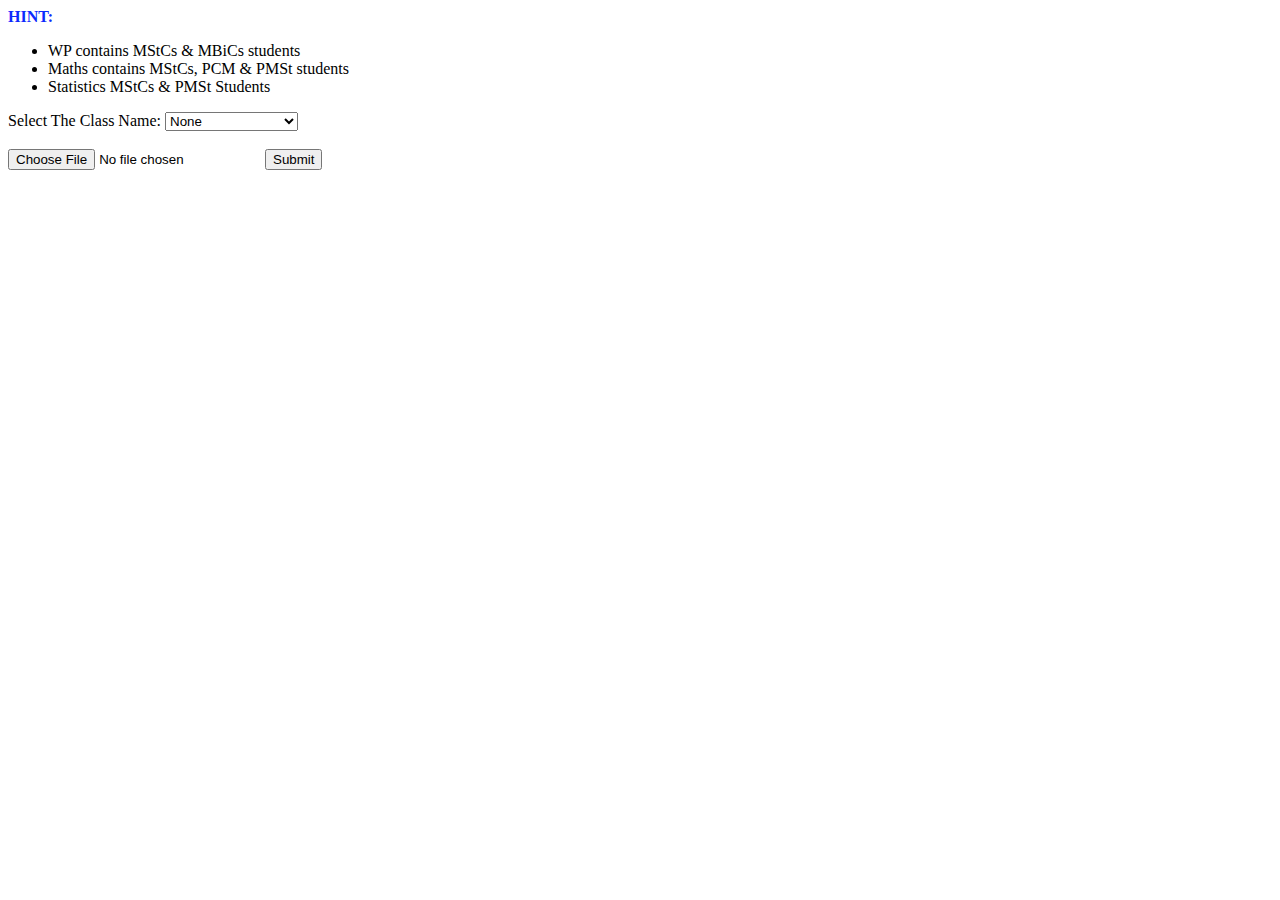
<file: index.html>
<!DOCTYPE html>
<html lang="en">
<head>
    <meta charset="UTF-8">
    <meta name="viewport" content="width=device-width, initial-scale=1.0">
    <title>CSV file</title>
    <script src="js/papaparse.min.js"></script>
    <script src="js/index.js"></script>
    <script src="js/ajax.js"></script>
    <script src="js/ajax1.js"></script>
    <link href="css/style.css" type="text/css" rel="stylesheet">
    <!-- <link href="css/style.css" -->
    <!-- <style>
       *{
          margin:0;
           padding:0;
       }
       .container{
          min-height: 100vh;
          padding:20px;
          margin:10px;
       }
        /* footer{
        
       }  */
       p{
          text-align:center;
          padding:10px;

       }
       strong{
          color:black;
       }
       span{
          color:#1c0fe2;
          font-size:20px;
       }
    </style> -->
</head>
<body> 
  <div class="container">

  <span style="color:#0c2afd; font-weight: 900;">HINT: </span>
     <ul>
     <li> WP contains MStCs & MBiCs students </li>
     <li> Maths contains MStCs, PCM & PMSt students </li>
     <li> Statistics MStCs & PMSt Students </li>
     </ul> 
  
  <label>Select The Class Name: </label>
       <select  required id="id">
 <!-- WP contains data of MStCs & MBiCs students -->
    <option value="Ap" >None </option>
    <option value="WP" >Web Programming </option>
<!-- Maths contains data of MStCs, PCM & PMSt students -->
     <option value="Maths" >Maths</option>
     <!-- Statistics MStCs & PMSt Students  -->
     <option  value="Stats">Statistics</option>
     
   </select>
    <br><br>
     <input type="file" accept=".csv" id="upload-csv">
     <button type="submit"  id="btn-upload-csv">Submit</button>

     <div id="data" style="margin-top:10px;">

     </div>
  </div>
<script>
   
  </script>
</html>
<!-- <footer style="background-color: grey;color:white;">
    <p>Proudly developed by <strong>Unknown Balak</strong> Under the guidance of <span style="font: weight 800;">Swati Pie</span></p>
</footer> -->
</body>
</file>
<file: css/style.css>
#data {
    display: grid;
    grid-template-columns: 300px 100px 300px 100px 300px 100px;
 /* border:1px solid; */
}
#data div{
    border:1px solid;
}
@media (max-width:992px){
   #data{

       grid-template-columns: auto auto;
   }
}
</file>
